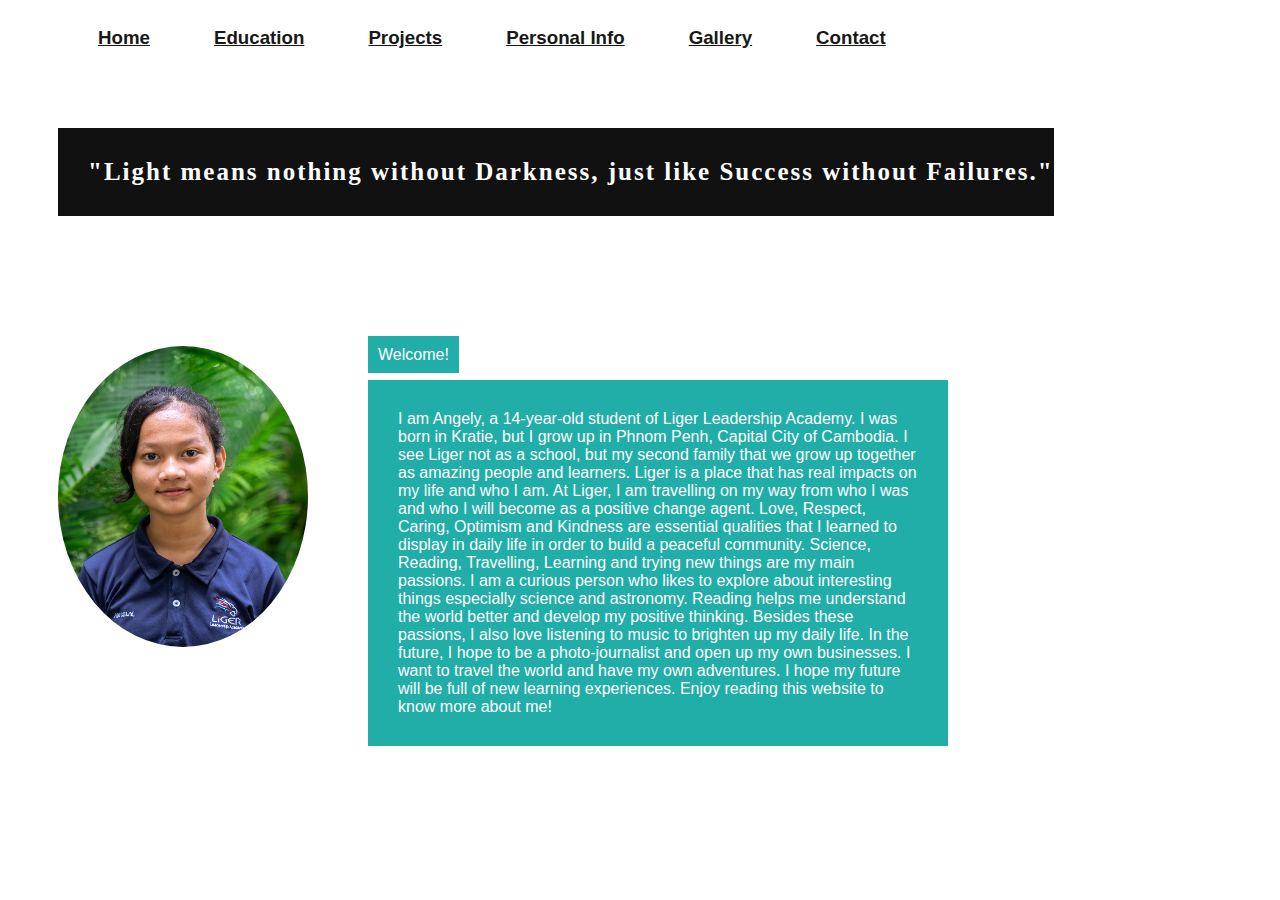
<file: index.html>
<!DOCTYPE html>
<html>
<head>
    <title>Angely Offical Website</title>
    <link rel="stylesheet" href="mainstyles.css">
</head>

<body id="backgroundimgmainpage">           

<div class="headerbox" style="margin-left: 60px;">
    <h3 class="maintitles"><a href="Mainpage.html" style="color: black;">Home</a> </h3> 
    <h3 class="maintitles" ><a href="Education.html" style="color: black;">Education</a></h3>
    <h3 class="maintitles"><a href="Project.html" style="color: black;">Projects</a></h3> 
    <h3 class="maintitles"><a href="Personalinfo.html" style="color: black">Personal Info</a></h3>
    <h3 class="maintitles"><a href="Gallery.html" style="color: black">Gallery</a></h3>
    <h3 class="maintitles"><a href="Contact.html" style="color: black">Contact</a></h3>
</div>   

<h3 id="mainpagequote">"Light means nothing without Darkness, just like Success without Failures."</h3>


<div>
    <p class="mainheader" style="margin-left: 80px;">Angely Rose.
    <a id="dreamer" href="dreamer.html" class="mainheader">A Dreamer.</a>
   <a class="mainheader">A Doer.</a> <a class="mainheader" href="writer.html">A Writer.</a></p>
    <br>
    <br>
    <img class="img" src="portrait.jpg" alt="AngelyRose">

    <div id="style1">
        <p id="welcome">Welcome!</p>        
        <p id="introduction">I am Angely, a 14-year-old student of Liger Leadership Academy. I was born in Kratie, but I grow up in Phnom Penh, Capital City of Cambodia.  
                I see Liger not as a school, but my second family that we grow up together as amazing people and learners. Liger is a place that has real impacts on my life and who I am. At Liger, I am travelling on my way from who I was and who I will become as a positive change agent. Love, Respect, Caring, Optimism and Kindness are essential qualities that I learned to display in daily life in order to build a peaceful community.  
                Science, Reading, Travelling, Learning and trying new things are my main passions. I am a curious person who likes to explore about interesting things especially science and astronomy. Reading helps me understand the world better and develop my positive thinking. Besides these passions, I also love listening to music to brighten up my daily life. In the future, I hope to be a photo-journalist and open up my own businesses. I want to travel the world and have my own adventures. I hope my future will be full of new learning experiences. 
                Enjoy reading this website to know more about me!</p>
        </p>
    </div>
</body>
</file>
<file: mainstyles.css>
.maintitles {
    display: inline-block;
    margin-left: 30px;
    margin-right: 30px;
    margin-bottom: 50px;
    text-decoration: underline;
    text-align: center;
    color: black;
    font-weight: bold;
    font-family: "Trebuchet MS", Halvetica, sans-serif;

}

a {
    text-decoration: none;
}
.center {
    display: block;
    margin-left: auto;
    margin-right:auto;
    width: 50%;
}

@keyframes animation1 {
    0%{background-color: aqua}
    25%{background-color: #008080}
    50%{background-color: blue}
    75%{background-color: green}
    100%{background-color: coral}
}

.div {
    display: grid;
    grid-template-columns: auto auto;
    width: 1000px;
    height: 1100px;
    margin-top: 20px;
    margin-left: 150px;
    margin-right: 60px;
    padding-bottom: 1px;
    background-color:#65ccb8;
    
}

#contactdiv {
    display: grid;
    grid-template-columns: auto auto;
    width: 1000px;
    height: 100px;
    margin-top: 20px;
    margin-left: 150px;
    margin-right: 60px;
    padding-bottom: 1px;
    background-color:#65ccb8
}

p {
    margin-left: 60px;
    margin-right: 60px;
    font-family: "Trebuchet MS", Halvetica, sans-serif;        
}

h1 {
    margin-top: 200px;
}

.img {
    margin-left: 50px;
}

.mainheader {
    margin-left: 45px;
    margin-right: 45px;
    color:white;
    display: inline-block;
    margin-bottom: 0px;
    font-weight: bolder;
    font-family: "Bodoni MT", Didot, "Didot LT STD", "Book Antiqua", Garamond, "Times New Roman", serif;
    font-size: 40px;
}

.img {
    border-radius: 50%;
    height: 301px;
    width: 250px;
}

.background-color {
    opacity: 0.5px;
    background-blend-mode: lighten;
}

p {
    color: white

}

.blacktext {
    color: black
}

h3 {
    color: white;
}

.whitetext {
    color:white;
}

headerbackground {
    background-color:#FBEEC1;

}

a {
    color:#CAFAFE
}

.backgroundimg {
 background-image: linear-gradient(to right,#2b7a78, #3aafa9, )
}

.headerbox {
    width: 1000px;
    height: 70px;
    opacity: 0.9;
    background-color: white;
}

.bigdiv {
    display: grid;
    grid-template-columns: auto auto;
}

.backgroundimg {
    background-image: img(rainJPG)
}

.body {
 background-image: url(./Image/rain.jpg)
 
}

img {
    margin: none; 
}

.margintopspace {
    margin-top: 60px;
}

#backgroundimgmainpage {
    background-image: url(https://image.freepik.com/free-photo/pink-brick-wall_24836-58.jpg);
    height: 100%;
    background-position: center;
    background-repeat: no-repeat;
    background-size: cover;

}

#dreamer {
    text-decoration: none;
    color: white;
    
}

#backgroundimgeducation {
    background-image: url(./Images/Facilities.png);
    background-repeat: no-repeat;
}

#style1 {
    display: inline-block;
    width: 700px; 
    height: 300px; 
    position: absolute;
}

#bgimgproject {
    background-image: url(./Images/project.jpg);
    background-repeat: no-repeat;
    width: 1600px;
}

#projectsinnumber {
    background-color: #fcd02c;
    height: 200px;
    width: 500px;
    margin-left: 160px;
    margin-top: 100px;
}

#projectsspacing {
    margin-top: 30px;
    margin-left: 15px;

}

#gridforproject {
    display: grid;
    grid-template-columns: auto, auto;
}

h2 {
    color:white;
}

.subtitles {
    display: inline-block;
    margin-left: 30px;
    margin-right: 30px;
    margin-bottom: 20px;
    text-decoration: underline;
    text-align: center;
    color: white;
    font-weight: bold;
}

#educationgrid {
    margin-left: 170px; 
    display: grid; 
    grid-template-columns: auto, auto;
}

.quote {
    display: inline-block;
    font-family:Bodoni MT; 
    margin-left: 50px; 
    background-color:#111; 
    padding: 30px;
    font-size: 25px;
    letter-spacing: 2px;
}

#contact {
    display: inline-block;
    font-family:Bodoni MT; 
    margin-left: 50px; 
    background-color:#111; 
    padding: 30px;
    font-size: 15px;
}

#projectquote {
    display: inline-block;
    font-family:Bodoni MT; 
    margin-left: 160px; 
    background-color:#111; 
    padding: 30px;
    font-size: 25px;
    letter-spacing: 2px;
}

#mainpagequote {
    display: inline-block;
    font-family:Bodoni MT; 
    margin-left: 50px;
    margin-top: 50px; 
    background-color: #111; 
    padding: 30px;
    padding-right: 0px;
    font-size: 25px;
    letter-spacing: 2px;
    
}

#introduction {
    background-color:#21ada8; 
    padding: 30px; 
    margin-bottom: 30px; 
}
    
#welcome {
    display:inline; 
    padding: 10px;
    background-color: #21ada8;
}

#projectbgimg {
    background-image: url(https://image.freepik.com/free-photo/laptop_23-2148155467.jpg);
    height: 100%;
    background-position: center;
    background-repeat: no-repeat;
    background-size: cover;
}

#contactbgimg {
    background-image: url(https://image.freepik.com/free-photo/anonymous-user-clicking-pink-usb-computer-mouse_23-2148182077.jpg);
    height: 100%;
    background-position: center;
    background-repeat: no-repeat;
    background-size: cover;
    
}

#explorationdiv {
    display: grid;
    grid-template-columns: auto auto;
    width: 1000px;
    height: 1100px;
    margin-top: 20px;
    margin-left: 150px;
    margin-right: 60px;
    padding-bottom: 1px;
    background-color:#fcc133;
}

#competitiondiv {
    display: grid;
    grid-template-columns: auto auto;
    width: 1000px;
    height: 1100px;
    margin-top: 20px;
    margin-left: 150px;
    margin-right: 60px;
    padding-bottom: 1px;
    background-color:#e12b38;
}

#dreamerbgimg {
    background-image: url(https://images.pexels.com/photos/716398/pexels-photo-716398.jpeg?auto=compress&cs=tinysrgb&dpr=2&h=650&w=940);
    height: 100%;
    background-position: center;
    background-repeat: no-repeat;
    background-size: cover;
}

#dreamerquote {
    margin-top: 300px;
}

.contact {
    margin-left: 50px;
    margin-right: 50px;
    display: inline-block;
    width: 100px;
}

#personalinfobgimg {
    background-image: url(./Images/personal.jpg);
    height: 100%;
    background-position: center;
    background-repeat: no-repeat;
    background-size: cover;
    
}

#productsimgbg {
    background-image: url(./Images/ocean.jpeg);
    height: 100%;
    background-position: center;
    background-repeat: no-repeat;
    background-size: cover;
}

#breakspace {
    width: 1000px;
    height: 6100px;
    margin-top: 400px;
    margin-left: 150px;
    margin-right: 60px;
    padding-bottom: 1px;
    background-color:#65ccb8;
}

#writerbgimg {
    background-image: url(./Images/writer.jpg);
    height: 100%;
    background-position: center;
    background-repeat: no-repeat;
    background-size: cover;
}

.writerdiv {
    width: 1000px;
    height: 1000px;
    margin-top: 600px;
    margin-left: 150px;
    margin-right: 60px;
    padding-bottom: 1px;
    background-color:#65ccb8;

}

#writerdiv {
    width: 1000px;
    height: 1000px;
    margin-top: 600px;
    margin-left: 150px;
    margin-right: 60px;
    padding-bottom: 1px;
    background-color:#65ccb8;

}

.poemdiv {
    width: 1000px;
    height: 1100px;
    margin-left: 150px;
    margin-right: 60px;
    padding-bottom: 1px;
    background-color:gray;
    color: black;

}
</file>
